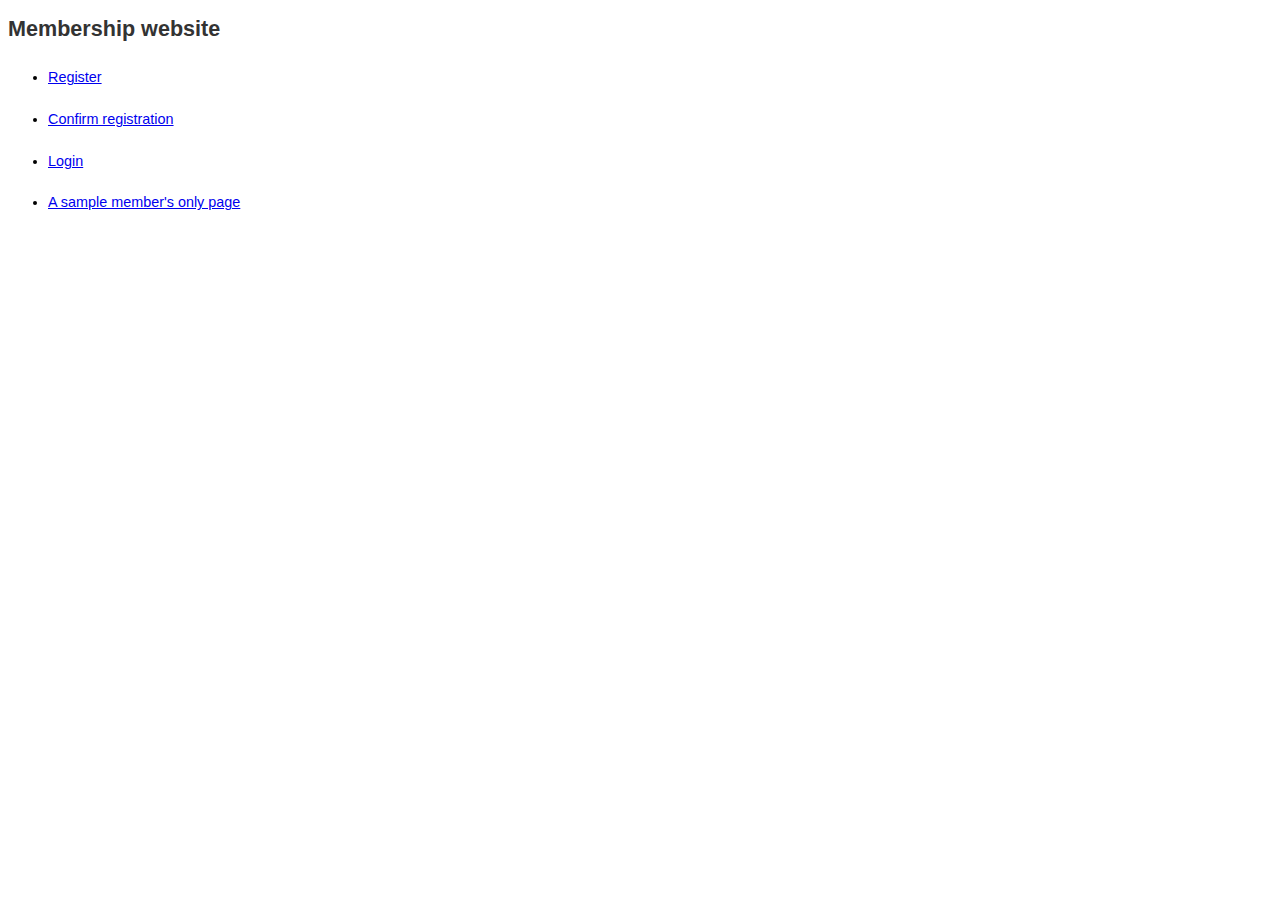
<file: index.html>
<?PHP
$str = "Hello World";
echo $str;
echo "hello";
print_r($_SERVER);
?>
<!DOCTYPE html PUBLIC "-//W3C//DTD XHTML 1.0 Strict//EN"  "http://www.w3.org/TR/xhtml1/DTD/xhtml1-strict.dtd">
<html xmlns="http://www.w3.org/1999/xhtml" xml:lang="en-US" lang="en-US">
<head>
      <meta http-equiv='Content-Type' content='text/html; charset=utf-8'/>
      <title>Membership Website Sample</title>
      <link rel="STYLESHEET" type="text/css" href="style/fg_membersite.css">
</head>
<body>

<div id='fg_membersite_content'>
<h2>Membership website</h2>
<ul>
<li><a href='register.php'>Register</a></li>
<li><a href='confirmreg.php'>Confirm registration</a></li>
<li><a href='login.php'>Login</a></li>
<li><a href='access-controlled.php'>A sample member's only page</a></li>
</ul>
</div>

</body>
</html>
</file>
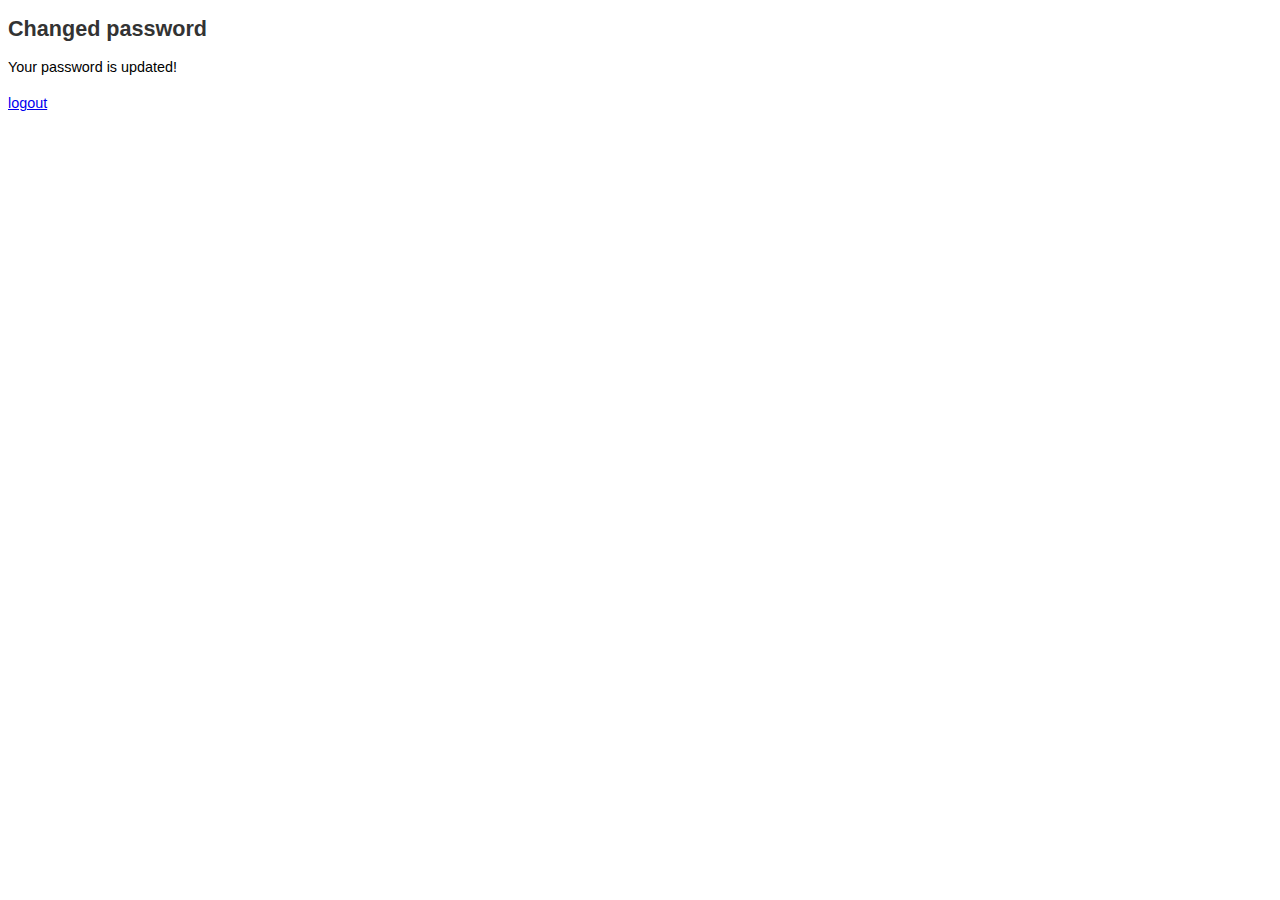
<file: changed-pwd.html>
<!DOCTYPE html PUBLIC "-//W3C//DTD XHTML 1.0 Strict//EN"  "http://www.w3.org/TR/xhtml1/DTD/xhtml1-strict.dtd">
<html xmlns="http://www.w3.org/1999/xhtml" xml:lang="en-US" lang="en-US">
<head>
      <meta http-equiv='Content-Type' content='text/html; charset=utf-8'/>
      <title>Changed password</title>
      <link rel="STYLESHEET" type="text/css" href="style/fg_membersite.css">
</head>
<body>
<div id='fg_membersite_content'>
<h2>Changed password</h2>
Your password is updated!

<p>
<a href='logout.php'>logout</a>
</p>

</div>
</body>
</html>
</file>
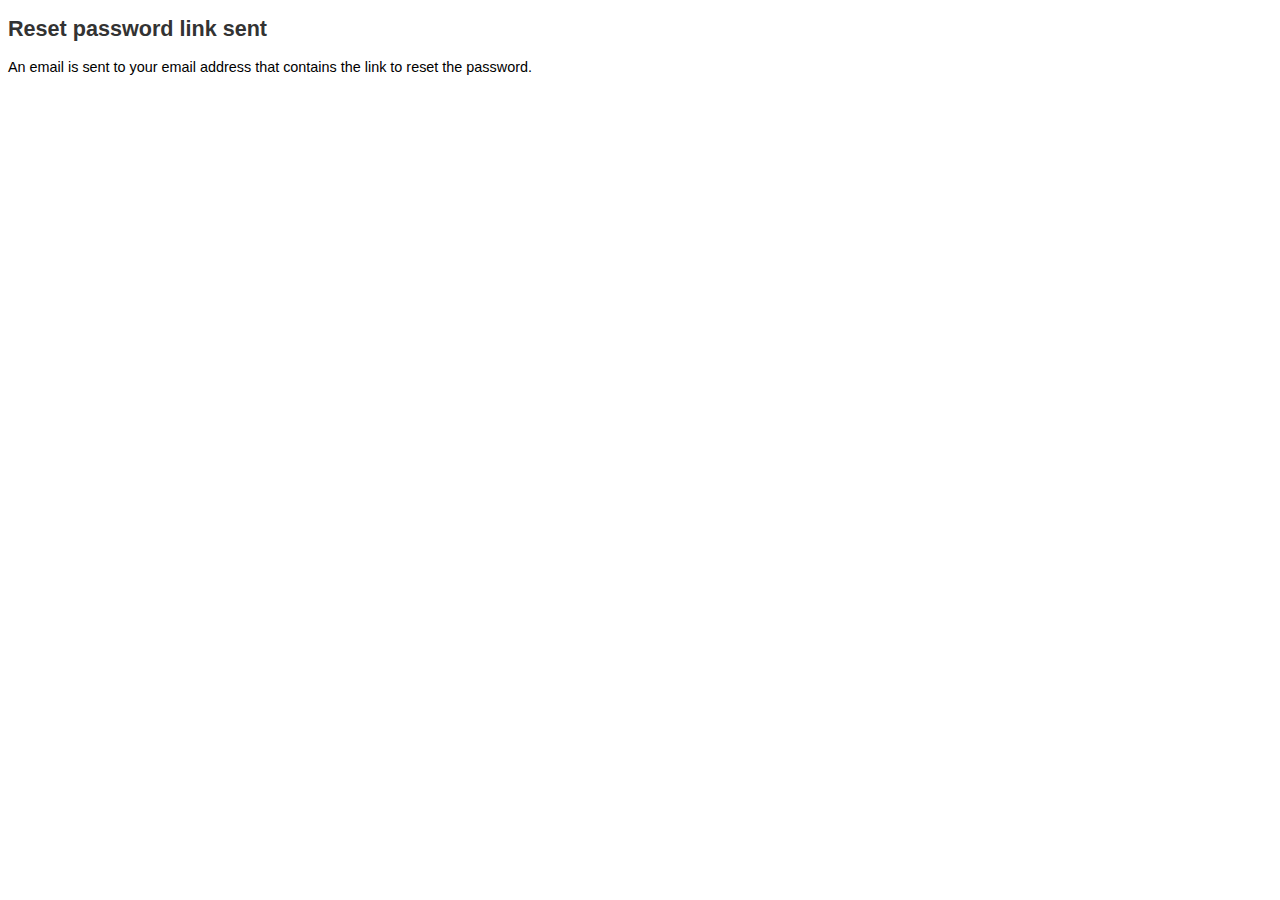
<file: reset-pwd-link-sent.html>
<!DOCTYPE html PUBLIC "-//W3C//DTD XHTML 1.0 Strict//EN"  "http://www.w3.org/TR/xhtml1/DTD/xhtml1-strict.dtd">
<html xmlns="http://www.w3.org/1999/xhtml" xml:lang="en-US" lang="en-US">
<head>
      <meta http-equiv='Content-Type' content='text/html; charset=utf-8'/>
      <title>Thank you!</title>
      <link rel="STYLESHEET" type="text/css" href="style/fg_membersite.css">
</head>
<body>
<div id='fg_membersite_content'>
<h2>Reset password link sent</h2>
An email is sent to your email address that contains the link to reset the password.
</div>
</body>
</html>
</file>
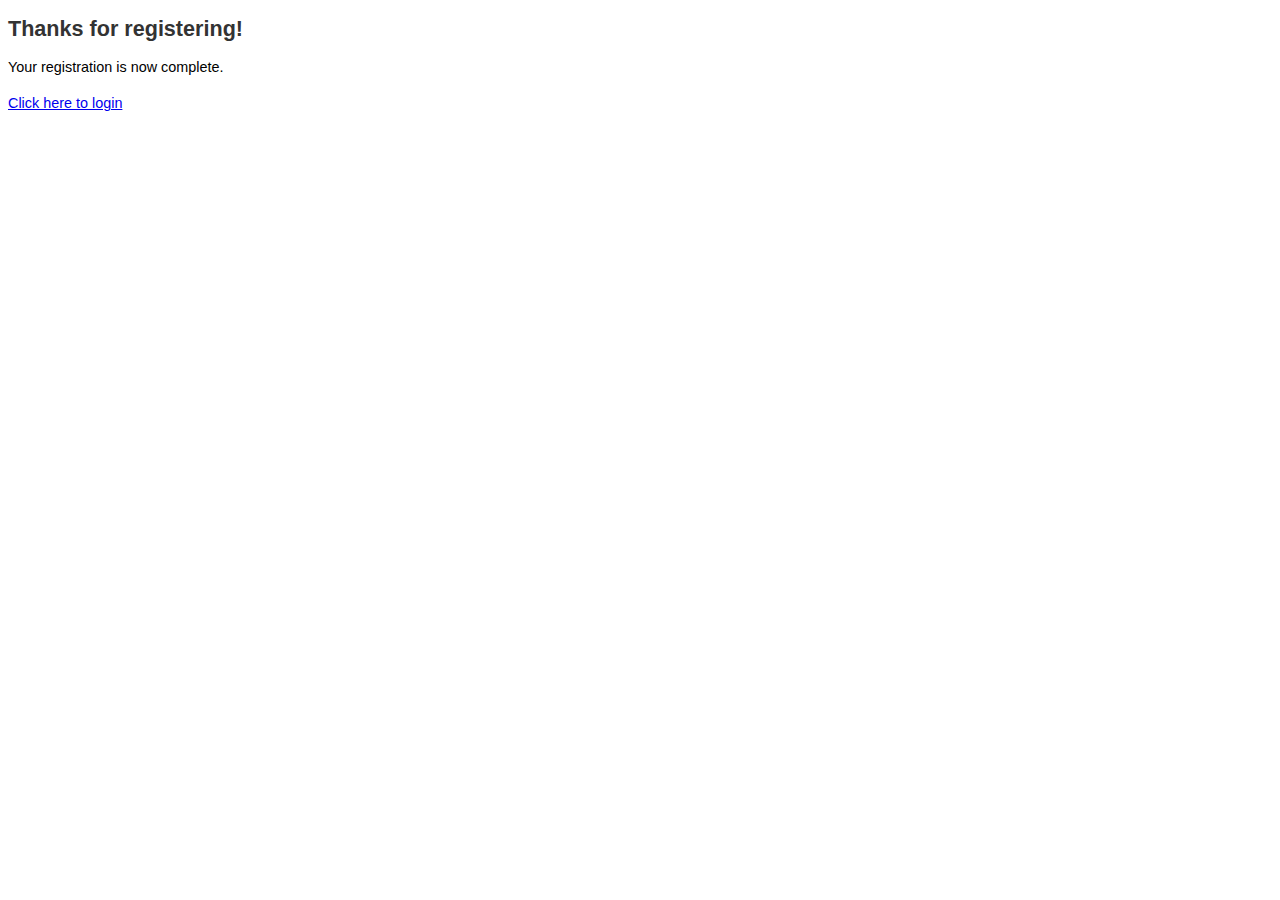
<file: thank-you-regd.html>
<!DOCTYPE html PUBLIC "-//W3C//DTD XHTML 1.0 Strict//EN"  "http://www.w3.org/TR/xhtml1/DTD/xhtml1-strict.dtd">
<html xmlns="http://www.w3.org/1999/xhtml" xml:lang="en-US" lang="en-US">
<head>
      <meta http-equiv='Content-Type' content='text/html; charset=utf-8'/>
      <title>Thank you!</title>
      <link rel="STYLESHEET" type="text/css" href="style/fg_membersite.css">
</head>
<body>
<div id='fg_membersite_content'>
<h2>Thanks for registering!</h2>
Your registration is now complete.
<p>
<a href='login.php'>Click here to login</a>
</p>
</div>
</body>
</html>
</file>
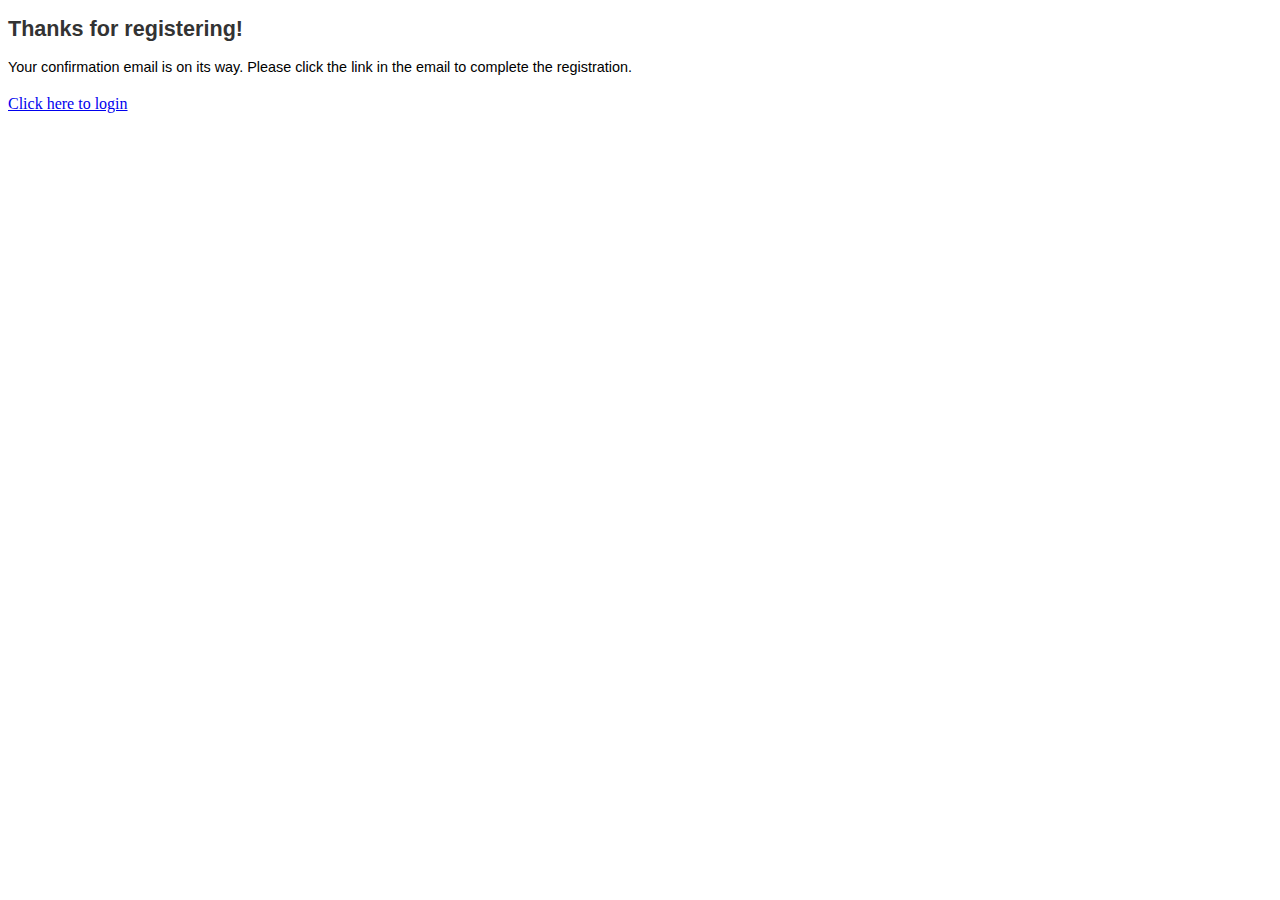
<file: thank-you.html>
<!DOCTYPE html PUBLIC "-//W3C//DTD XHTML 1.0 Strict//EN"  "http://www.w3.org/TR/xhtml1/DTD/xhtml1-strict.dtd">
<html xmlns="http://www.w3.org/1999/xhtml" xml:lang="en-US" lang="en-US">
<head>
      <meta http-equiv='Content-Type' content='text/html; charset=utf-8'/>
      <title>Thank you!</title>
      <link rel="STYLESHEET" type="text/css" href="style/fg_membersite.css">
</head>
<body>
<div id='fg_membersite_content'>
<h2>Thanks for registering!</h2>
Your confirmation email is on its way. Please click the link in the 
email to complete the registration.
</div>
<p>
<a href='login.php'>Click here to login</a>
</p>
</body>
</html>
</file>
<file: style/fg_membersite.css>
/*
Registration/Login Form by html-form-guide.com
You can customize all the aspects of the form in this style sheet
*/

#fg_membersite fieldset
{
   width: 230px;
   padding:20px;
   border:1px solid #ccc;
-moz-border-radius: 10px;
-webkit-border-radius: 10px;
-khtml-border-radius: 10px;
border-radius: 10px;   
}

#fg_membersite legend, #fg_membersite h2
{
   font-family : Arial, sans-serif;
   font-size: 1.3em;
   font-weight:bold;
   color:#333;
}

#fg_membersite label
{
   font-family : Arial, sans-serif;
   font-size:0.8em;
   font-weight: bold;
}

#fg_membersite input[type="text"],#fg_membersite textarea,
#fg_membersite input[type="password"]
{
  font-family : Arial, Verdana, sans-serif;
  font-size: 0.8em;
  line-height:140%;
  color : #000; 
  padding : 3px; 
  border : 1px solid #999;
    -moz-border-radius: 5px;
    -webkit-border-radius: 5px;
    -khtml-border-radius: 5px;
    border-radius: 5px;

}

#fg_membersite input[type="text"],
#fg_membersite input[type="password"]
{
  height:18px;
  width:220px;
}

 #fg_membersite #scaptcha
{
  width:60px;
  height:18px;
}

#fg_membersite input[type="submit"]
{
   width:100px;
   height:30px;
   padding-left:0px;
}

#fg_membersite textarea
{
  height:120px;
  width:310px;
}

#fg_membersite input[type="text"]:focus,
#fg_membersite textarea:focus
{
  color : #009;
  border : 1px solid #990000;
  background-color : #ffff99;
  font-weight:bold;
}

#fg_membersite .login_container
{
   margin-top:8px;
   margin-bottom: 10px;
}

#fg_membersite .error
{
   font-family: Verdana, Arial, sans-serif; 
   font-size: 0.7em;
   color: #900;
   background-color : #ffff00;
}

#fg_membersite #register_password_errorloc
{
    clear:both;
}

#fg_membersite  fieldset#antispam
{
   padding:2px;
   border-top:1px solid #EEE;
   border-left:0;
   border-right:0;
   border-bottom:0;
   width:350px;
}

#fg_membersite fieldset#antispam legend
{
   font-family : Arial, sans-serif;
   font-size: 0.8em;
   font-weight:bold;
   color:#333;   
}

#fg_membersite .short_explanation
{
   font-family : Arial, sans-serif;
   font-size: 0.6em;
   color:#333;   
}

/* spam_trap: This input is hidden. This is here to trick the spam bots*/
#fg_membersite .spmhidip
{
   display:none;
   width:10px;
   height:3px;
}
#fg_membersite #fg_crdiv
{
   font-family : Arial, sans-serif;
   font-size: 0.3em;
   opacity: .2;
   -moz-opacity: .2;
   filter: alpha(opacity=20);   
}
#fg_membersite  #fg_crdiv p
{
    display:none;
}

#fg_membersite_content li
{
font-family : Arial, sans-serif;
padding-top:10px;
padding-bottom:10px;
}
#fg_membersite_content
{
    font-family : Arial, sans-serif;
    font-size: 0.9em;
    line-height: 150%
}

#fg_membersite_content h2
{
   font-family : Arial, sans-serif;
   font-size: 1.5em;
   font-weight:bold;
   color:#333;
}
</file>
